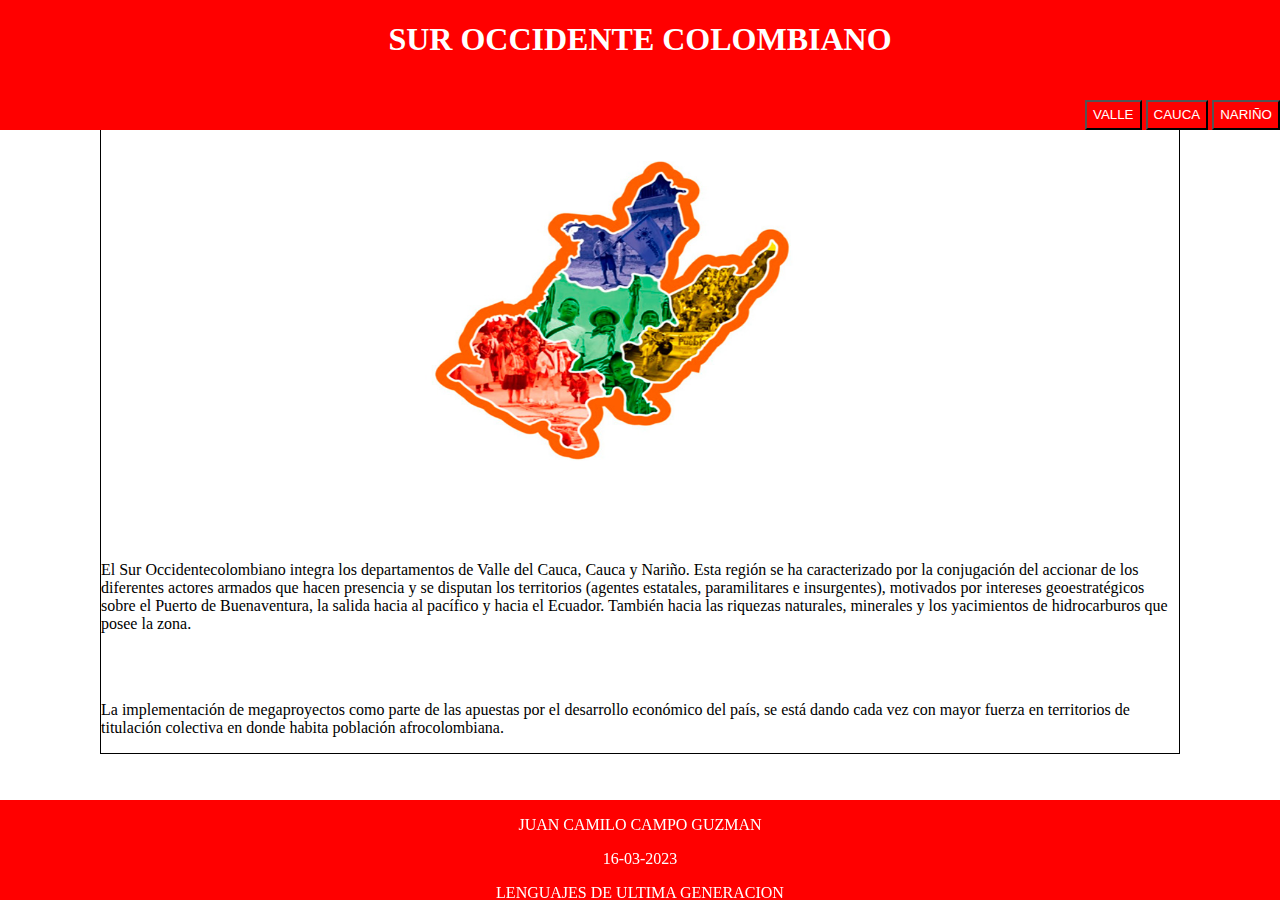
<file: index.html>
<!DOCTYPE html>
<html lang="en">
<head>
    <meta charset="UTF-8">
    <meta http-equiv="X-UA-Compatible" content="IE=edge">
    <meta name="viewport" content="width=device-width, initial-scale=1.0">
    <title>SUR OCCIDENTE COLOMBIANO APP</title>
    <link rel="stylesheet" href="css/css.css">
  
</head>
<body>
    <div class="wrapper">
        <header>
          <h1>SUR OCCIDENTE COLOMBIANO</h1>
          <div style="text-align: right ;">
               <button id="id_VALLE" style="margin-top: 20px;"   >VALLE</button>
               <button id="id_CAUCA" style="margin-top: 20px;"   >CAUCA</button>
               <button id="id_NARIÑO" style="margin-top: 20px;"   >NARIÑO</button>
          </div>
        </header>
        <div class="contenedor">
         <div class="col-md-6">
         <img  src="PRINCIPAL/SUROCCIDENTE.jpg" alt="Descripción de la imagen">
          </div>
       
        <div style="margin-top: 100px;" class="col-6">
          <p class="text-align: right">El Sur Occidentecolombiano integra los departamentos de Valle del Cauca, Cauca y Nariño. 
            Esta región se ha caracterizado por la conjugación del accionar de los diferentes actores armados que hacen presencia
             y se disputan los territorios (agentes estatales, paramilitares e insurgentes), motivados por intereses geoestratégicos
             sobre el Puerto de Buenaventura, la salida hacia al pacífico y hacia el Ecuador.
             También hacia las riquezas naturales,
             minerales y los yacimientos de hidrocarburos que posee la zona.
          </p>
          <br>
          <br>

          <p class="text-align: right"> La implementación de megaproyectos como parte de las apuestas por el desarrollo económico del país, 
            se está dando cada vez con mayor fuerza en territorios de titulación colectiva en donde habita población afrocolombiana.</p>
        
        </div>
      </div>    
    </div>
    
              
        <div class="push"></div>
      </div>
      <footer>
        <p>JUAN CAMILO CAMPO GUZMAN</p>
        <p>16-03-2023</p>
        <p>LENGUAJES DE ULTIMA GENERACION</p>
      </footer>
      <script src="javascript/js.js"></script>
</body>
</html>
</file>
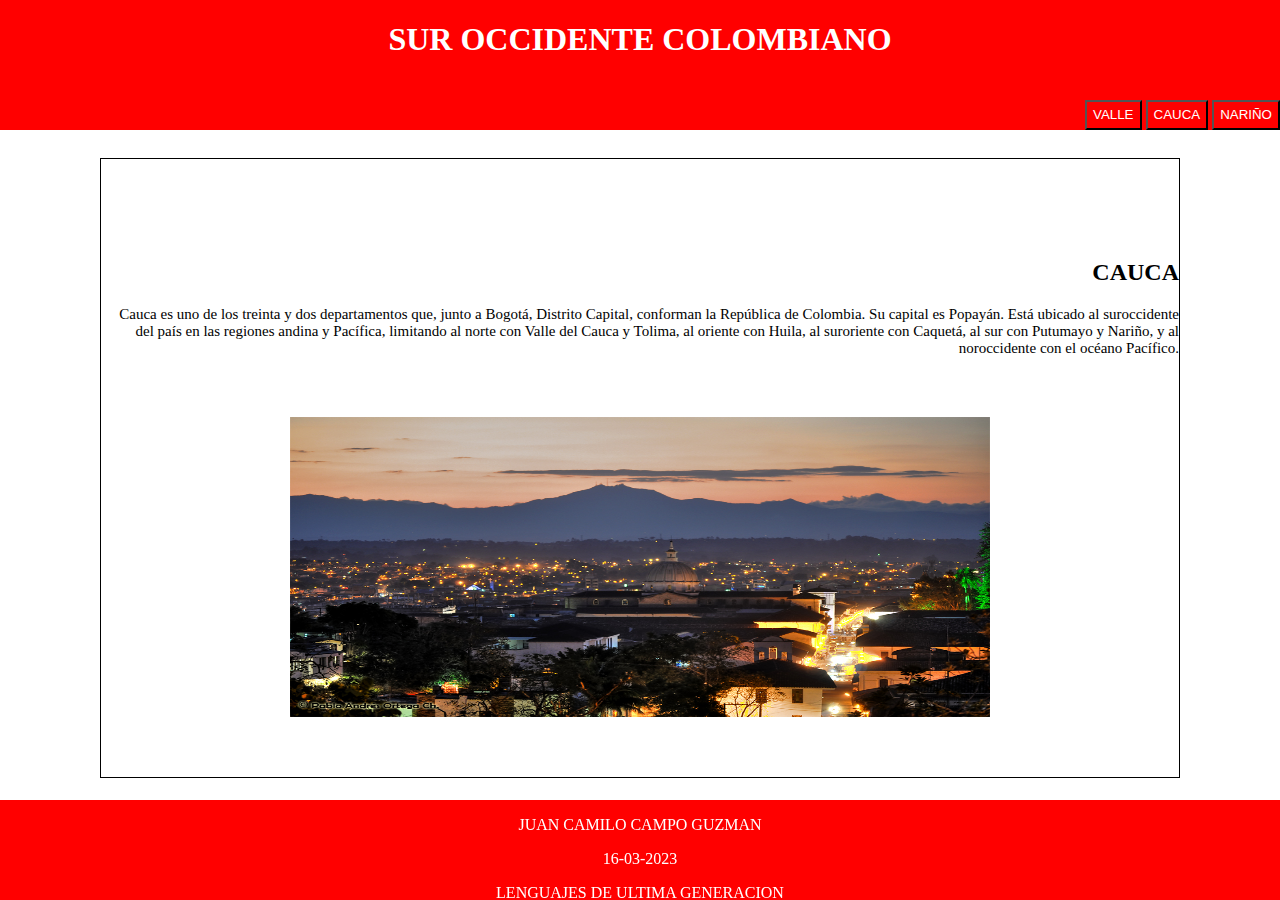
<file: Cauca.html>
<!DOCTYPE html>
<html lang="en">
<head>
    <meta charset="UTF-8">
    <meta http-equiv="X-UA-Compatible" content="IE=edge">
    <meta name="viewport" content="width=device-width, initial-scale=1.0">
    <link rel="stylesheet" href="css/css.css">
    <link href="https://cdn.jsdelivr.net/npm/bootstrap@5.3.0-alpha1/dist/css/bootstrap.min.css" rel="stylesheet" integrity="sha384-GLhlTQ8iRABdZLl6O3oVMWSktQOp6b7In1Zl3/Jr59b6EGGoI1aFkw7cmDA6j6gD" crossorigin="anonymous">
    <title>CAUCA</title>
</head>
<body>
    <header>
        <h1>SUR OCCIDENTE COLOMBIANO</h1>
        <div style="text-align: right ;">
             <button id="id_VALLE" style="margin-top: 20px;"   >VALLE</button>
             <button id="id_CAUCA" style="margin-top: 20px;"   >CAUCA</button>
             <button id="id_NARIÑO" style="margin-top: 20px;"   >NARIÑO</button>
        </div>
      </header>
      <h1>SUR OCCIDENTE COLOMBIANO</h1>
      
      <div class="contenedor container text-center">
        <div class="row gy-5">
  
          <div style="margin-top: 100px;" class="col-6">
  
            <h2>   CAUCA  </h2>
            <p class="text">Cauca es uno de los treinta y dos departamentos que, junto a Bogotá, Distrito Capital,
                conforman la República de Colombia. 
               Su capital es Popayán. Está ubicado al suroccidente del país en las regiones andina
                y Pacífica, limitando al norte con Valle del Cauca y Tolima, al oriente con Huila,
                al suroriente con Caquetá, al sur con Putumayo y Nariño, y al noroccidente con el océano Pacífico.
               
            </p>
            
          
          </div>
  
          <div class="col-6">
            <img  src="CAUCA/CAUCA.jpg" alt="Descripción de la imagen">
  
          </div>
        </div>
       
      </div>
      <div style="text-align: center; margin-top: 30px;">
        <button id="id_volver">VOLVER</button>
      </div>
      <div class="push"></div>
     
      <footer>
        <p>JUAN CAMILO CAMPO GUZMAN</p>
        <p>16-03-2023</p>
        <p>LENGUAJES DE ULTIMA GENERACION</p>
      </footer>
  
      <script src="javascript/js.js"></script>
      
   
</body>
</html>
</file>
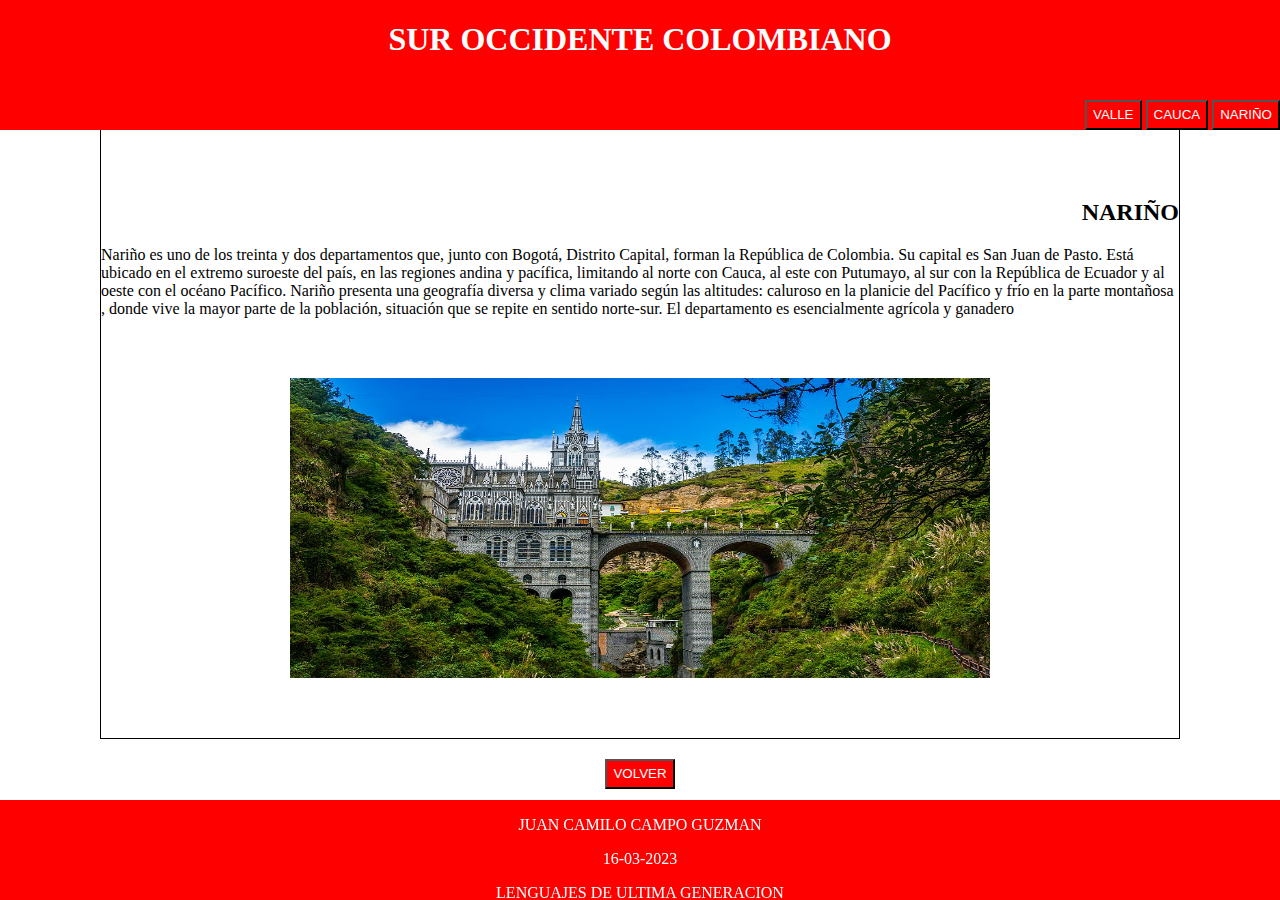
<file: Nariño1.html>
!DOCTYPE html>
<html lang="en">
<head>
    <meta charset="UTF-8">
    <meta http-equiv="X-UA-Compatible" content="IE=edge">
    <meta name="viewport" content="width=device-width, initial-scale=1.0">
    <link rel="stylesheet" href="css/css.css">
    <link href="https://cdn.jsdelivr.net/npm/bootstrap@5.3.0-alpha1/dist/css/bootstrap.min.css" rel="stylesheet" integrity="sha384-GLhlTQ8iRABdZLl6O3oVMWSktQOp6b7In1Zl3/Jr59b6EGGoI1aFkw7cmDA6j6gD" crossorigin="anonymous">
    <title>NARIÑO</title>
</head>
<body>
    <header>
        <h1>SUR OCCIDENTE COLOMBIANO</h1>
        <div style="text-align: right ;">
             <button id="id_VALLE" style="margin-top: 20px;"   >VALLE</button>
             <button id="id_CAUCA" style="margin-top: 20px;"   >CAUCA</button>
             <button id="id_NARIÑO" style="margin-top: 20px;"   >NARIÑO</button>
        </div>
      </header>
  
      <div class="contenedor container text-align">
        <div class="row gy-5">
  
          <div style="margin-top: 80px;" class="col-6">
          <div style=" text-align: left;  ">
            <h2>   NARIÑO </h2>
            <p class="text-align">Nariño es uno de los treinta y dos departamentos que, junto con Bogotá, Distrito Capital, 
                forman la República de Colombia. 
                Su capital es San Juan de Pasto. Está ubicado en el extremo suroeste del país, 
                en las regiones andina y pacífica,
                 limitando al norte con Cauca, al este con Putumayo, al sur con la República
                 de Ecuador y al oeste con el océano Pacífico.
                
                Nariño presenta una geografía diversa y clima variado según las altitudes: caluroso 
                en la planicie del Pacífico y frío en la parte montañosa
                , donde vive la mayor parte de la población, situación que se repite en sentido norte-sur. 
                El departamento es esencialmente agrícola y ganadero
            </p>
          </div>
          </div>
  
          <div class="col-6">
            <img  src="NARIÑO/NARIÑO.jpg" alt="Descripción de la imagen">
  
          </div>
        </div>
       
      </div>
      <div style="text-align: center; margin-top: 20px;">
        <button id="id_volver">VOLVER</button>
      </div>
      <div class="push"></div>
     
      <footer>
        <p>JUAN CAMILO CAMPO GUZMAN</p>
        <p>16-03-2023</p>
        <p>LENGUAJES DE ULTIMA GENERACION</p>
      </footer>
  
      <script src="javascript/js.js"></script>
      <script src="https://cdn.jsdelivr.net/npm/bootstrap@5.3.0-alpha1/dist/js/bootstrap.bundle.min.js" integrity="sha384-w76AqPfDkMBDXo30jS1Sgez6pr3x5MlQ1ZAGC+nuZB+EYdgRZgiwxhTBTkF7CXvN" crossorigin="anonymous"></script>
   
</body>
</html>
</file>
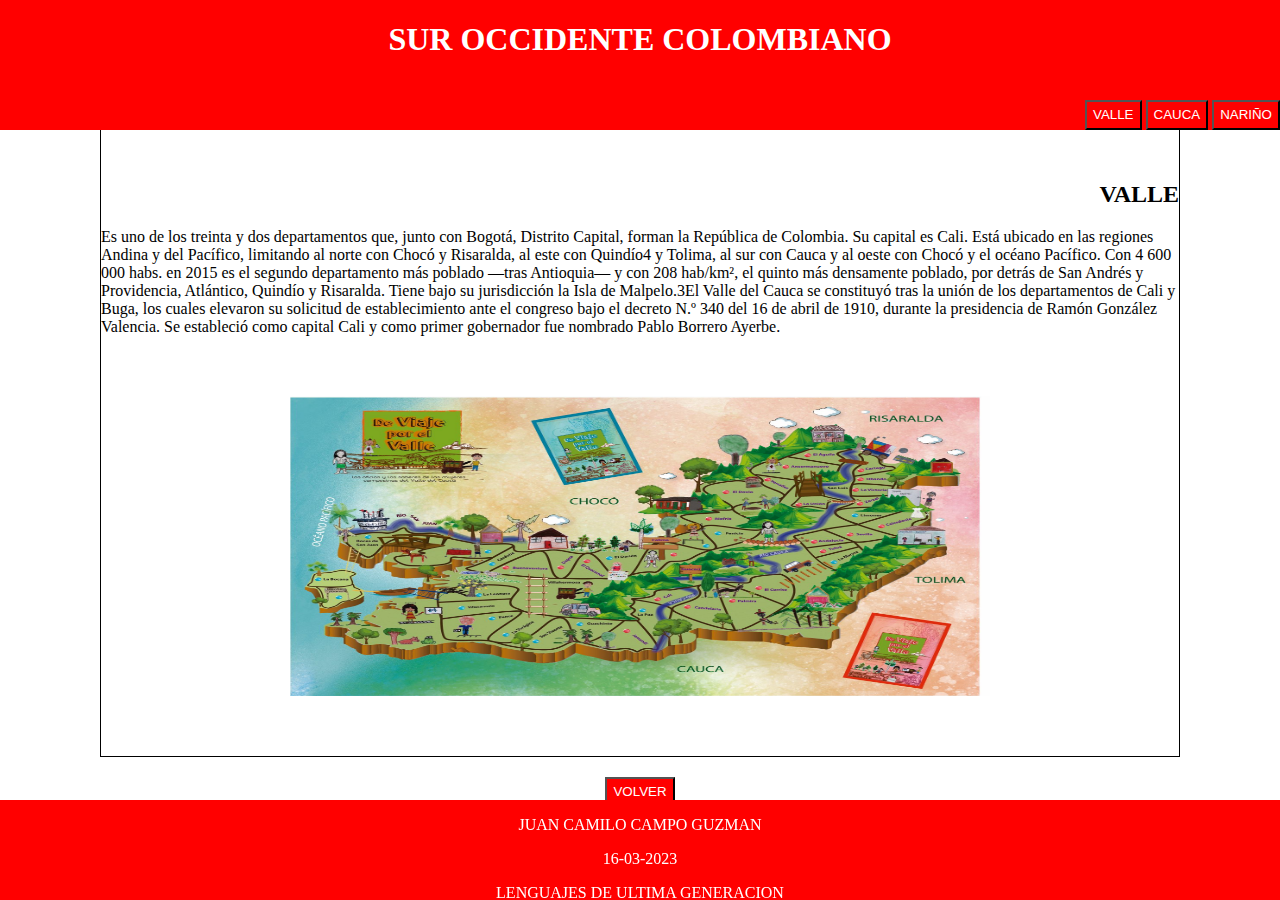
<file: Valle.html>
<!DOCTYPE html>
<html lang="en">
<head>
    <meta charset="UTF-8">
    <meta http-equiv="X-UA-Compatible" content="IE=edge">
    <meta name="viewport" content="width=device-width, initial-scale=1.0">
    <link rel="stylesheet" href="css/css.css">
    <link href="https://cdn.jsdelivr.net/npm/bootstrap@5.3.0-alpha1/dist/css/bootstrap.min.css" rel="stylesheet" integrity="sha384-GLhlTQ8iRABdZLl6O3oVMWSktQOp6b7In1Zl3/Jr59b6EGGoI1aFkw7cmDA6j6gD" crossorigin="anonymous">
    <title>VALLE</title>
</head>
<body>
    <header>
        <h1>SUR OCCIDENTE COLOMBIANO</h1>
        <div style="text-align: right ;">
             <button id="id_VALLE" style="margin-top: 20px;"   >VALLE</button>
             <button id="id_CAUCA" style="margin-top: 20px;"   >CAUCA</button>
             <button id="id_NARIÑO" style="margin-top: 20px;"   >NARIÑO</button>
        </div>
      </header>
  
      <div class="contenedor container text-align">
        <div class="row gy-5">
  
          <div style="margin-top: 80px;" class="col-6">
          <div style=" text-align: left;  ">
            <h2>   VALLE </h2>
            <p class="text-align">Es uno de los treinta y dos departamentos que, junto con Bogotá, Distrito Capital, 
                forman la República de Colombia. Su capital es Cali. Está ubicado en las regiones 
                Andina y del Pacífico, limitando al norte con Chocó y Risaralda, al este con Quindío4
                 y Tolima, al sur con Cauca y al oeste con Chocó y el océano Pacífico.
                 Con 4 600 000 habs. en 2015 es el segundo departamento más poblado —tras Antioquia— y
                 con 208 hab/km², el quinto más densamente poblado, por detrás de 
                San Andrés y Providencia, Atlántico, Quindío y Risaralda.
                
                Tiene bajo su jurisdicción la Isla de Malpelo.3​ 
                El Valle del Cauca se constituyó tras la unión de los departamentos de Cali y Buga, 
                los cuales elevaron su solicitud de establecimiento ante el congreso bajo el decreto 
                N.º 340 del 16 de abril de 1910, durante la presidencia de Ramón González Valencia. 
                Se estableció como capital Cali y como primer gobernador fue nombrado 
                Pablo Borrero Ayerbe.
            </p>
          </div>
          </div>
  
          <div class="col-6">
            <img  src="VALLE/VALLE.jpg" alt="Descripción de la imagen">
  
          </div>
        </div>
       
      </div>
      <div style="text-align: center; margin-top: 20px;">
        <button id="id_volver">VOLVER</button>
      </div>
      <div class="push"></div>
     
      <footer>
        <p>JUAN CAMILO CAMPO GUZMAN</p>
        <p>16-03-2023</p>
        <p>LENGUAJES DE ULTIMA GENERACION</p>
      </footer>
  
      <script src="javascript/js.js"></script>
      <script src="https://cdn.jsdelivr.net/npm/bootstrap@5.3.0-alpha1/dist/js/bootstrap.bundle.min.js" integrity="sha384-w76AqPfDkMBDXo30jS1Sgez6pr3x5MlQ1ZAGC+nuZB+EYdgRZgiwxhTBTkF7CXvN" crossorigin="anonymous"></script>
   
</body>
</html>
</file>
<file: css/css.css>
html, body {
    height: 40%;
    margin: 0;
    padding: 0 ;
  }
  
  .wrapper {
    min-height: 100%;
    margin-bottom: -50px;
  }
  header {
    position: fixed;
    top: 0;
    left: 0;
    right: 0;
    background-color: red;
    text-align: center;
    color: white;
  }
  footer {
    position: fixed;
    bottom: 0;
    left: 0;
    right: 0;
    background-color: red;
    text-align: center;
    color: white;
    height: 100px;
  
  }
  .push {
    height: 50px;
  }
  button {
    background-color: red;
    color: white;
  height: 30px;
  }
  .contenedor {
    border: 1px solid black;
    margin-left: 100px;
    margin-right: 100px;
    margin-top: 100px;
  }
  .contenedor img {
    max-width: 100%;
    margin: 60px auto;
    height: 300px;
    width: 700px;
    display:block;
     
  }
  .text {
    text-align: right;
    font-size: 15px;
  }
  h2{
    text-align: right;
  }
</file>
